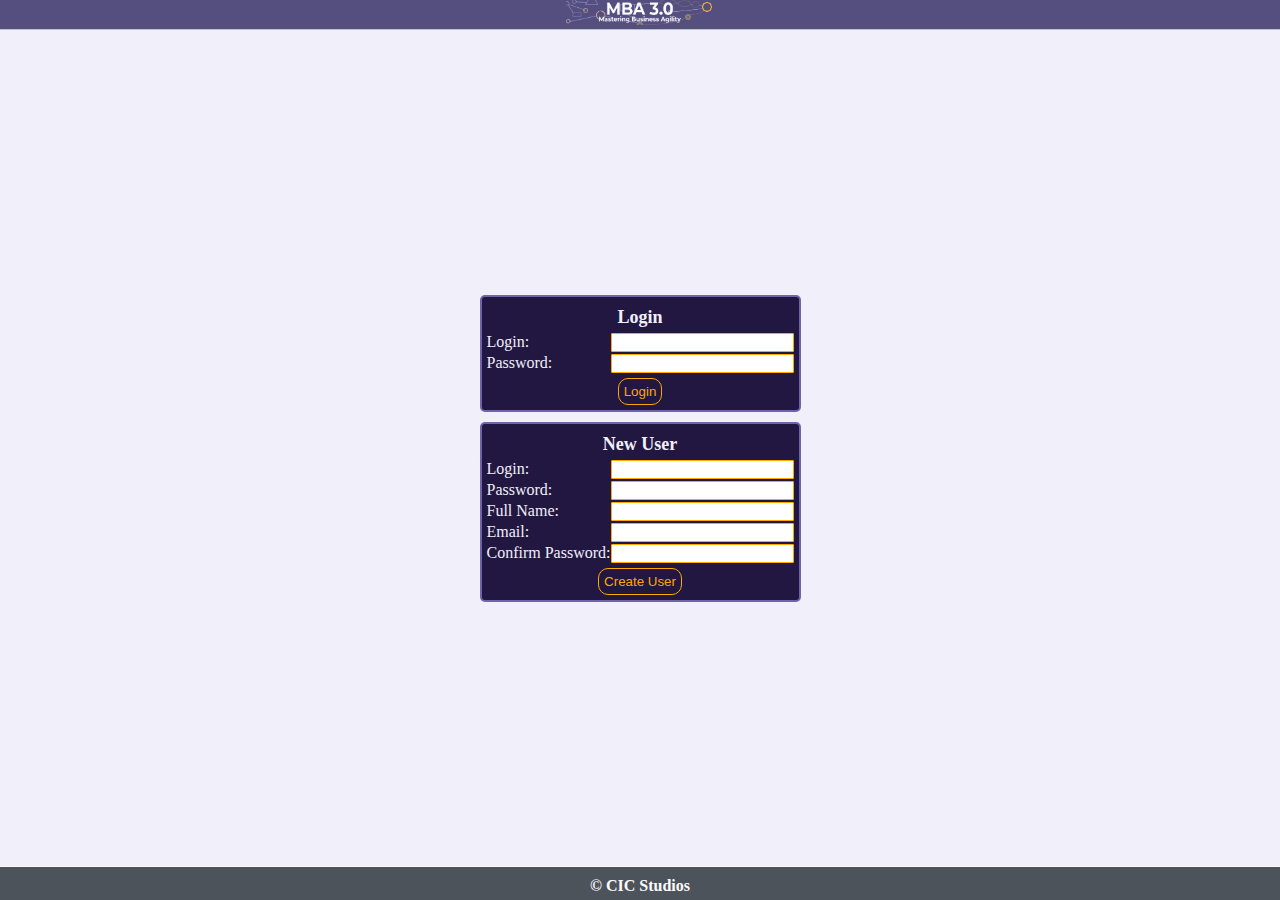
<file: index.html>
<!DOCTYPE html>
<html lang="en-US">
    <head>
        <title>CIC Kanban</title>
        <meta charset="UTF-8">
        <meta name="viewport" content="width=device-width, initial-scale=1.0">
        <meta http-equiv="X-UA-Compatible" content="ie=edge">
        <link rel="stylesheet" href="styles.css">
    </head>
    <body class="cicBackground flexCol flexBetween crossStretch">
        <div id="mainHeaderDiv" class="mbaBanner" style="text-align:center; border-bottom: 1px solid; position:sticky; top:0;">
            <!--<div id="headerTitleDiv" class="cicBannerTitle">MBA 3.0</div>-->
            <img src="Images/MBA_30_Logo_Banner.png" height="25px" />
        </div>

        <div id="mainContentDiv" class="selfFlexGrow flexCol flexStart crossCenter pad10 gap10">

            <div id="LOGIN_MainDiv" class="selfFlexGrow flexCol flexCenter flowWrap pad5 gap10">
                <div class="selfFlexGrow"></div>
                <div id="loginOldUserDiv" class="mbaBox flexCol flexBetween crossStretch pad5">
                    <div class = "mbaTitle" style="text-align: center;">Login</div>
                    <form id="loginOldUserForm" class="flexCol" style="gap:2px">
                        <div class="flexRow flexBetween">
                            <label for="oldUserLoginInput" class="mbaInputLabel">Login:</label>
                            <input id="oldUserLoginInput" name="userLogin" type="text" required class="mbaInput">
                        </div>
                        <div class="flexRow flexBetween">
                            <label for="oldUserPasswordInput" class="mbaInputLabel">Password:</label>
                            <input id="oldUserPasswordInput" name="userPassword" type="password" class="mbaInput">
                        </div>
                        <button type="submit" class="mbaButton selfCrossCenter" onclick="event.preventDefault(); cicServerRPC_LoginOldUser(this.form);">Login</button>
                    </form>
                </div> <!-- loginUserDiv END -->

                <div id="createUserDiv" class="mbaBox flexCol flexBetween crossStretch pad5">
                    <div class = "mbaTitle" style="text-align: center;">New User</div>
                    <form id="loginNewUserForm" class="flexCol" style="gap:2px">
                        <div class="flexRow flexBetween">
                            <label for="newUserLoginInput" class="mbaInputLabel">Login:</label>
                            <input id="newUserLoginInput" name="userLogin" type="text" required class="mbaInput">
                        </div>
                        <div class="flexRow flexBetween">
                            <label for="newUserPasswordInput" class="mbaInputLabel">Password:</label>
                            <input id="newUserPasswordInput" name="userPassword" type="password" class="mbaInput">
                        </div>
                        <div class="flexRow flexBetween">
                            <label for="newUserNameInput" class="mbaInputLabel">Full Name:</label>
                            <input id="newUserNameInput" name="userName" type="text" class="mbaInput" autocomplete="on">
                        </div>
                        <div class="flexRow flexBetween">
                            <label for="newUserEmailInput" class="mbaInputLabel">Email:</label>
                            <input id="newUserEmailInput" name="userEmail" type="email" class="mbaInput">
                        </div>
                        <div class="flexRow flexBetween">
                            <label for="newUserConfirmationInput" class="mbaInputLabel">Confirm Password:</label>
                            <input id="newUserConfirmationInput" name="userConfirmation" type="password" class="mbaInput">
                        </div>
                        <button type="submit" class = "mbaButton selfCrossCenter" onclick="event.preventDefault(); cicServerRPC_LoginNewUser(this.form);">Create User</button>
                    </form> 
                </div> <!-- createUserDiv END -->
                <div class="selfFlexGrow"></div>
            </div> <!-- LOGIN_MainDiv END -->

            <div id="SUBSCRIPTIONS_MainDiv" class="selfFlexGrow selfCrossStretch flexCol flexCenter crossCenter flowWrap pad5 gap10">
                
                <div id="profileMainDiv" class="mbaBox flexRow flexBetween crossStretch" style="width:95vw;">
                    <div id= "profileNameDiv" class = "mbaTitle" style="padding-left:10px; text-align:center;">Welcome!</div>
                    <div class="flexRow flexBetween crossStretch gap10" style="padding-right:5px;">
                        <div id= "profileAccountDiv" class = "mbaTitle" style="text-align:center;">Account</div>
                        <button class="mbaButton" onclick="event.preventDefault(); ProfileEdit()">Edit Profile</button>
                        <button class="mbaButton" onclick="event.preventDefault(); ProfileLogout()">Logout</button>
                    </div>
                </div>

                <div class="selfFlexGrow"></div>

                <div id="currentSubscriptionsMainDiv" class="mbaBox flexCol flexStart crossStretch" style="width:95vw; height:33vh;">
                    <div class = "flexRow flexEnd crossCenter" style="position:relative;">
                        <div class = "selfFlexGrow flexCol flexCenter crossCenter">
                            <div class = "mbaTitle" style="text-align:center;">My Subscriptions</div>
                        </div>
                        <button class="mbaButton selfFlexEnd" style="position:absolute; right:5px;" onclick="event.preventDefault(); cicServerRPC_RefreshSubscriptions()">Refresh</button>
                    </div>
                    <div id="currentSubscriptionsTableHolderDiv" class="selfFlexGrow selfCrossStretch flexCol flexStretch crossStretch" style="overflow:auto;">
                        <!-- GRID OF SUBSCRIPTIONS HERE -->
                        <div class="selfFlexGrow" style="order:999;"></div>
                    </div>
                </div> <!-- currentSubscriptionsMainDiv END -->

                <div class="selfFlexGrow"></div>

                <div id="availableSessionsMainDiv" class="mbaBox flexCol flexBetween crossStretch" style="width:95vw; height:33vh;">
                    <div class = "flexRow flexEnd crossCenter" style="position:relative;">
                        <div class = "selfFlexGrow flexCol flexCenter crossCenter">
                            <div class = "mbaTitle" style="text-align:center;">Available Sessions</div>
                        </div>
                        <button class="mbaButton selfFlexEnd" style="position:absolute; right:5px;" onclick="event.preventDefault(); cicServerRPC_RefreshSessions()">Refresh</button>
                    </div>
                    <div id="availableSessionsTableHolderDiv" class="selfFlexGrow selfCrossStretch flexCol flexStart crossCenter" style="overflow:auto;">
                        <!-- GRID OF SESSIONS HERE -->
                        <div class="selfFlexGrow" style="order:999;"></div>
                    </div>
                </div> <!-- availableSessionsMainDiv END -->

                <div class="selfFlexGrow"></div>
            </div> <!-- SUBSCRIPTIONS_MainDiv END -->

            <div id="LIVESESSION_MainDiv" class="selfFlexGrow flexCol flexCenter flowWrap pad5 gap10">

                <div id="liveProfileMainDiv" class="mbaBox flexRow flexBetween crossStretch" style="width:95vw;">
                    <div id= "liveProfileNameDiv" class = "mbaTitle" style="padding-left:10px; text-align:center;">Welcome!</div>
                    <div class="flexRow flexBetween crossStretch gap10" style="padding-right:5px;">
                        <div id="liveSessionNameDiv" class = "mbaTitle" style="text-align:center;">Live Session</div>
                        <button class="mbaButton" onclick="event.preventDefault(); LiveSessionRefresh()">Refresh</button>
                        <button class="mbaButton" onclick="event.preventDefault(); LiveSessionLogout()">Leave</button>
                    </div>
                </div>

                <div id="liveSessionUsersMainDiv" class="mbaBox flexCol flexStart crossStretch" style="width:95vw; min-height:5vh;">
                    <!-- <div class = "flexRow flexEnd crossCenter" style="position:relative;">
                        <div class = "selfFlexGrow flexCol flexCenter crossCenter">
                            <div class = "mbaTitle" style="text-align:center;">Users</div>
                        </div>
                    </div> -->
                    <div id="liveSessionUsersListHolderDiv" class="selfFlexGrow selfCrossStretch flexCol flexStretch crossStretch" style="overflow:auto;">
                        <!-- LIST OF USERS HERE -->
                        <div class="selfFlexGrow" style="order:999;"></div>
                    </div>
                </div>
                <!-- <div id="liveSessionsInfoMainDiv" class="mbaBox flexRow flexAround crossCenter flowWrap flowCenter pad5 gap5" style="width:95vw; min-height:5vh; overflow:auto;"> -->
                <div id="liveSessionsInfoMainDiv" class="mbaBox flexRow flexAround crossCenter flowWrap gap5" style="width:95vw; min-height:5vh; overflow:auto;">
                    <!-- <div id="instructionsContainerDiv" class="flexRow flexCenter crossCenter selfFlexNoShrink selfFlexGrow pad5"> -->
                        <div id="blackInstructionsDiv" class="flexCol flexAround crossStart selfFlexNoShrink pad10" style="color:white;">
                            <div class="selfFlexGrow"></div>
                            <div class="flowNoWrap" style="display:block;"><b>Do <u>ONE</u> of the following:</b></div>
                            <div class="flowNoWrap">-Advance an item you own</div>
                            <div class="flowNoWrap">-Unblock an item you own</div>
                            <div class="flowNoWrap">-Start a new item</div>
                            <div class="flowNoWrap">*help others if you can't do any</div>
                            <div class="selfFlexGrow"></div>
                        </div>
                        <div id="redInstructionsDiv" class="flexCol flexAround crossStart selfFlexNoShrink pad10" style="color:red; display:none;">
                            <div class="selfFlexGrow"></div>
                            <div class="flowNoWrap"><b>Do <u>BOTH</u> of the following:</b></div>
                            <div class="flowNoWrap">-Block an item you own</div>
                            <div class="flowNoWrap">-Start a new item</div>
                            <div class="flowNoWrap">*help others if you can't start</div>
                            <div class="selfFlexGrow"></div>
                        </div>
                    <!-- </div> -->
                    <div id="eventContainerMainDiv" class="flexRow flexCenter crossStretch selfFlexGrow2 selfFlexShrink2 selfCrossStretch flowWrap pad5">
                        <img id="eventImg" src="Images/beatles-abbeyroad.jpg" alt="" class="selfCrossCenter" style="height:max(10vw, 10vh); min-height:100px; margin: 0px 15px;">
                        <div id="eventDetailsDiv" class="flexCol flexCenter crossCenter" style="margin: 0px 15px 0px 0px;">
                            <div id="eventTitleDiv" class="mbaTitle " style="text-align:center;">Event</div>
                            <div id="eventDetailsDiv" class="" style="text-align:center;">
                                Event Description asd asd <br>
                                as fasdfasdf asdf asd fasd fas fasd<br>
                                asd fasdfasd asdfasd fasdfasdas fasdfasdfasd fasdfasdfasdf<br>
                                yyyyyy
                            </div>
                        </div>
                    </div>
                    <div id="boardDetailsContainerMainDiv" class="flexRow flexCenter crossStretch flowWrap pad5">
                        <div id="boardInfoDiv" class="flexCol flexCenter crossEnd selfFlexShrink" style="font-size:16px;">
                            <div class="selfFlexGrow"></div>
                            <div class="flowNoWrap">Items on board: <b>0</b></div>
                            <div class="flowNoWrap">Items in progress: <b>0</b></div>
                            <div class="flowNoWrap">Items blocked: <b>0</b></div>
                            <div class="flowNoWrap">Items completed: <b>0</b></div>
                            <div class="flowNoWrap">Blocked ratio: <b>0</b></div>
                            <div class="flowNoWrap">Maximum age: <b>0</b></div>
                            <div class="selfFlexGrow"></div>
                        </div>
                        <div id="sessionDayDiv" class="flexCol flexCenter crossCenter" style="position: relative;">
                            <label id="sessionDayTitleDiv" for="sessionDayButton" class="mbaInputLabel" style="color:var(--mbaLogoGold); position:absolute; top:-4px; left:45px; font-size:20px; font-weight:bold; text-align:center; vertical-align:middle; z-index:100;">Day</label>
                            <button id="sessionDayButton" class="mbaIcon mbaDayArrow" style="width:max(10vw,10vh); height:max(10vw, 10vh); min-height:100px; min-width:100px; margin:0px 5px 0px 30px; z-index:99;"  onclick="event.preventDefault(); cicServerRPC_AdvanceDay();"></button>
                            <label id="sessionDayCountDiv" for="sessionDayButton" class="mbaInputLabel centerDiv" style="color:var(--mbaLogoGold); text-align:center; vertical-align:middle; font-size:50px; z-index:100;">0</label>
                        </div>
                    </div>
                </div>
                <div id="liveSessionColumnsMainDiv" class="mbaBox selfFlexGrow flexCol flexStart crossStretch" style="width:95vw;">
                    <div class = "flexRow flexEnd crossCenter" style="position:relative;">
                        <div class = "selfFlexGrow flexCol flexCenter crossCenter">
                            <div class = "mbaTitle" style="text-align:center;">Tasks</div>
                        </div>
                    </div>
                    <div id="liveSessionColumnsContainerDiv" class="selfFlexGrow selfCrossStretch flexRow flexStretch crossStretch" style="overflow:auto;">
                        <!-- SESSION COLUMNS AND TASKS HERE -->
                    </div>
                </div>

            </div> <!-- LIVESESSION_MainDiv END -->

            <div id="LOGINLIVESESSION_MainDiv" class="mbaBox flexCol flexAround crossStretch pad5 gap5" style="display:none; position:absolute; top:50%; left:50%; transform:translate(-50%, -50%);">
                <div class="mbaTitle" style="text-align:center;">Join Live Session</div>
                <form id="loginLiveSessionForm">
                    <div class="flexRow flexBetween gap5">
                        <label for="loginLiveSessionNameInput" class="mbaInputLabel">Session:</label>
                        <input id="loginLiveSessionNameInput" name="sessionName" type="text" required class="mbaInput">
                    </div>
                    <div style="height:3px;"></div>
                    <div class="flexRow flexBetween gap5">
                        <label for="loginLiveSessionPasswordInput" class="mbaInputLabel">Password:</label>
                        <input id="loginLiveSessionPasswordInput" name="sessionPassword" type="password" class="mbaInput">
                    </div>
                    <div class="flexRow flexEvenly">
                        <button type="submit" class="mbaButton" style="min-width:60px;" onclick="event.preventDefault(); cicServerRPC_LoginLiveSession()">Join</button>
                        <button class="mbaButton" style="min-width:60px;" onclick="event.preventDefault(); CancelLoginLiveSession()">Cancel</button>
                    </div>
                </form>
            </div>

        </div> <!-- mainBodyDiv END -->

        <div id="mainFooterDiv" class="cicBanner" style="text-align:center; border-top: 1px solid; position:sticky; bottom:0; opacity:0.75">
            <div id="responseDiv" class="cicResponse" style="visibility:hidden;"></div>
            <div id="footerTitleDiv" class="cicBannerTitle">© CIC Studios</div>
        </div>

        <script src="App/cic_FPS_Events.js"></script>
        <script src="App/cic_GAS_Connector.js"></script>
        <script src="App/htmlCreator_Users.js"></script>
        <script src="App/ui_Users.js"></script>
    </body>
</html>
</file>
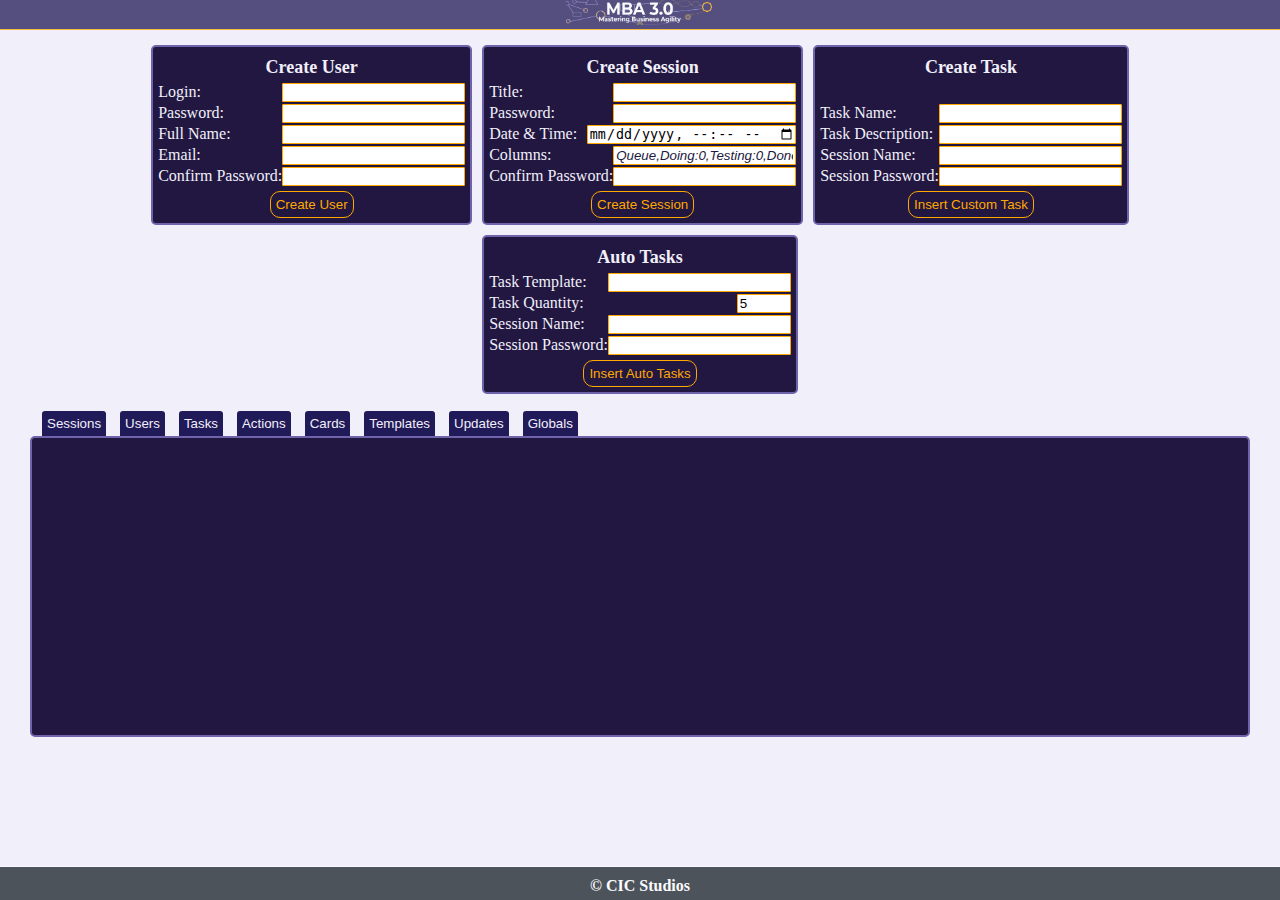
<file: admin.html>
<!DOCTYPE html>
<html lang="en-US">
    <head>
        <title>CIC Kanban</title>
        <meta charset="UTF-8">
        <meta name="viewport" content="width=device-width, initial-scale=1.0">
        <meta http-equiv="X-UA-Compatible" content="ie=edge">
        <link rel="stylesheet" href="styles.css">
    </head>
    <body class="cicBackground flexCol flexBetween crossStretch">
        <div id="mainHeaderDiv" class="mbaBanner" style="text-align:center; border-bottom: 1px solid; position:sticky; top:0;">
            <!--<div id="headerTitleDiv" class="cicBannerTitle">MBA 3.0</div>-->
            <img src="Images/MBA_30_Logo_Banner.png" height="25px" />
        </div>

        <div id="mainContentDiv" class="selfFlexGrow flexCol flexStart crossCenter pad10 gap10">

            <div id="creationMainDiv" class="flexRow flexCenter flowWrap pad5 gap10" style="overflow:auto;">

                <div id="createUserDiv" class="mbaBox flexCol flexBetween crossStretch pad5">
                    <div class = "mbaTitle" style="text-align: center;">Create User</div>
                    <form id="createUserForm" class="flexCol" style="gap:2px">
                        <div class="flexRow flexBetween">
                            <label for="userLoginInput" class="mbaInputLabel">Login:</label>
                            <input id="userLoginInput" name="userLogin" type="text" required class="mbaInput">
                        </div>
                        <div class="flexRow flexBetween">
                            <label for="userPasswordInput" class="mbaInputLabel">Password:</label>
                            <input id="userPasswordInput" name="userPassword" type="password" class="mbaInput">
                        </div>
                        <div class="flexRow flexBetween">
                            <label for="userNameInput" class="mbaInputLabel">Full Name:</label>
                            <input id="userNameInput" name="userName" type="text" class="mbaInput" autocomplete="on">
                        </div>
                        <div class="flexRow flexBetween">
                            <label for="userEmailInput" class="mbaInputLabel">Email:</label>
                            <input id="userEmailInput" name="userEmail" type="email" class="mbaInput">
                        </div>
                        <div class="flexRow flexBetween">
                            <label for="userConfirmationInput" class="mbaInputLabel">Confirm Password:</label>
                            <input id="userConfirmationInput" name="userConfirmation" type="password" class="mbaInput">
                        </div>
                        <button type="submit" class = "mbaButton selfCrossCenter" onclick="event.preventDefault(); CreateNewUserPost(this.form);">Create User</button>
                    </form> 
                </div> <!-- createUserDiv END -->

                <div id="createSessionDiv" class = "mbaBox flexCol flexBetween crossStretch pad5">
                    <div class = "mbaTitle" style="text-align: center;">Create Session</div>
                    <form id="createSessionForm" class="flexCol" style="gap:2px">
                        <div class="flexRow flexBetween">
                            <label for="sessionNameInput" class="mbaInputLabel">Title:</label>
                            <input id="sessionNameInput" name="sessionName" type="text" class="mbaInput">
                        </div>
                        <div class="flexRow flexBetween">
                            <label for="sessionPasswordInput" class="mbaInputLabel">Password:</label>
                            <input id="sessionPasswordInput" name="sessionPassword" type="password" class="mbaInput">
                        </div>
                        <div class="flexRow flexBetween">
                            <label for="sessionDateTimeInput" class="mbaInputLabel">Date & Time:</label>
                            <input id="sessionDateTimeInput" name="sessionDateTime" type="datetime-local" class="mbaInput">
                        </div>
                        <div class="flexRow flexBetween">
                            <label for="sessionColumnsInput" class="mbaInputLabel">Columns:</label>
                            <input id="sessionColumnsInput" name="sessionColumns" type="text" placeholder="Queue,Doing:0,Testing:0,Done" class="mbaInput">
                        </div>
                        <div class="flexRow flexBetween">
                            <label for="sessionConfirmationInput" class="mbaInputLabel">Confirm Password:</label>
                            <input id="sessionConfirmationInput" name="sessionConfirmation" type="password" class="mbaInput">
                        </div>
                        <button type="submit" class = "mbaButton selfCrossCenter" onclick="event.preventDefault(); CreateNewSessionPost(this.form);">Create Session</button>
                    </form>
                </div> <!-- createSessionDiv END -->
                
                <div id="createTaskDiv" class="mbaBox flexCol flexBetween crossStretch pad5">
                    <div class = "mbaTitle" style="text-align: center;">Create Task</div>
                    <form id="createTaskForm" class="flexCol" style="gap:2px">
                        <div class="flexRow flexBetween">
                            <label for="taskNameInput" class="mbaInputLabel">Task Name:</label>
                            <input id="taskNameInput" name="taskName" type="text" class="mbaInput" >
                        </div>
                        <div class="flexRow flexBetween">
                            <label for="taskDescriptionInput" class="mbaInputLabel">Task Description:</label>
                            <input id="taskDescriptionInput" name="taskDescription" type="text"  class="mbaInput">
                        </div>
                        <div class="flexRow flexBetween">
                            <label for="taskSessionNameInput" class="mbaInputLabel">Session Name:</label>
                            <input id="taskSessionNameInput" name="taskSessionName" type="text"  required class="mbaInput">
                        </div>
                        <div class="flexRow flexBetween">
                            <label for="taskSessionPasswordInput" class="mbaInputLabel">Session Password:</label>
                            <input id="taskSessionPasswordInput" name="taskSessionPassword" type="password"  class="mbaInput">
                        </div>
                        <button type="submit" class = "mbaButton selfCrossCenter" onclick="event.preventDefault(); CreateNewTaskPost(this.form);">Insert Custom Task</button>
                    </form>
                </div> <!-- createTaskDiv END -->

                <div id="autoTaskDiv" class="mbaBox flexCol flexBetween crossStretch pad5">
                    <div class = "mbaTitle" style="text-align: center;">Auto Tasks</div>
                    <form id="autoTaskForm" class="flexCol" style="gap:2px">
                        <div class="flexRow flexBetween">
                            <label for="autotaskTemplateInput" class="mbaInputLabel">Task Template:</label>
                            <input id="autotaskTemplateInput" name="autotaskTemplate" type="text" class="mbaInput" >
                        </div>
                        <div class="flexRow flexBetween">
                            <label for="autotaskQuantityInput" class="mbaInputLabel">Task Quantity:</label>
                            <input id="autotaskQuantityInput" name="autotaskQuantity" type="number"  class="mbaInput" min="1" max="20" value="5" placeholder="Count">
                        </div>
                        <div class="flexRow flexBetween">
                            <label for="autotaskSessionNameInput" class="mbaInputLabel">Session Name:</label>
                            <input id="autotaskSessionNameInput" name="autotaskSessionName" type="text"  required class="mbaInput">
                        </div>
                        <div class="flexRow flexBetween">
                            <label for="autotaskSessionPasswordInput" class="mbaInputLabel">Session Password:</label>
                            <input id="autotaskSessionPasswordInput" name="autotaskSessionPassword" type="password"  class="mbaInput">
                        </div>
                        <button type="submit" class = "mbaButton selfCrossCenter" onclick="event.preventDefault(); CreateAutoTasksPost(this.form);">Insert Auto Tasks</button>
                    </form>
                </div> <!-- createTaskDiv END -->

            </div> <!-- creationMainDiv END -->

            <div id="editMainDiv" class="flexCol flexStart crossStretch">
                <div id="edittablesCenteredStrechDiv" class="flexCol flexStart crossStretch gap10">

                    <div id="htmlRowContainerDiv" class="mbaBox mbaRowContainer" style="display:none; width:95vw;">
                        <!--Row Here--Row Here--Row Here--Row Here--Row Here--Row Here--Row Here--Row Here--Row Here--Row Here--Row Here--Row Here--Row Here--Row Here--Row Here--Row Here--Row Here--Row Here-->
                    </div>

                    <div id="queryTableMainDiv" class="flexCol flexStart selfFlexGrow">
                        <div id="tableTabs" class="flexRow flexStart flowEnd" style = "padding: 0px 10px; gap: 0px 10px;">
                            <button id="fetchSessionsButton" class="mbaTab" onclick="FetchTable(this)" data-table-name="Sessions">Sessions</button>
                            <button id="fetchUsersButton" class="mbaTab" onclick="FetchTable(this)" data-table-name="Users">Users</button>
                            <button id="fetchTasksButton" class="mbaTab" onclick="FetchTable(this)" data-table-name="Tasks">Tasks</button>
                            <button id="fetchActionsButton" class="mbaTab" onclick="FetchTable(this)" data-table-name="Actions">Actions</button>
                            <button id="fetchCardsButton" class="mbaTab" onclick="FetchTable(this)" data-table-name="Cards">Cards</button>
                            <button id="fetchTemplatesButton" class="mbaTab" onclick="FetchTable(this)" data-table-name="Templates">Templates</button>
                            <button id="fetchUpdatesButton" class="mbaTab" onclick="FetchTable(this)" data-table-name="Updates">Updates</button>
                            <button id="fetchGlobalsButton" class="mbaTab" onclick="FetchTable(this)" data-table-name="Globals">Globals</button>
                        </div> <!-- tableTabs END -->

                        <div id="htmlTableContainerDiv" class="mbaBox mbaTableContainer flexCol flexStart crossStretch selfFlexGrow" style="width:95vw; min-height:33vh;">
                            <!--TABLE HERE--TABLE HERE--TABLE HERE--TABLE HERE--TABLE HERE--TABLE HERE--TABLE HERE--TABLE HERE--TABLE HERE--TABLE HERE--TABLE HERE--TABLE HERE--TABLE HERE--TABLE HERE--TABLE HERE-->
                        </div>
                    </div> <!-- queryTableMainDiv END -->
                </div> <!-- edittablesCenteredStrechDiv END -->
            </div> <!-- editSpreadsheetsDiv END -->

            <div id="liveViewMainDiv" style="display:none;">
                <div id="liveViewContainerDiv" class="mbaBox flexCol flexStart crossStretch pad10 gap10" style="width:95vw; min-height:33vh;">
                    <div id="liveViewTitleDiv" class="mbaTitle" style="text-align: center;">Live Session View</div>
                    <div id="liveViewLoginDiv" class="flexRow flexCenter crossCenter gap10">
                        <label for="liveSessionNameInput" class="mbaInputLabel">Session:</label>
                        <input id="liveSessionNameInput" name="liveSessionName" type="text" class="mbaInput">
                        <label for="liveSessionPasswordInput" class="mbaInputLabel">Password:</label>
                        <input id="liveSessionPasswordInput" name="liveSessionPassword" type="password" class="mbaInput">
                        <button type="submit" class = "mbaButton selfCrossCenter" onclick="event.preventDefault(); GetLiveSessionLoginIDPost(this.form);">Login</button>
                        <button type="button" class = "mbaButton selfCrossCenter" onclick="event.preventDefault(); RefreshLiveSession(this.form);">Refresh</button>
                        <button type="button" class = "mbaButton selfCrossCenter" onclick="event.preventDefault(); SessionAdvanceDayPost(this.form);">Advance Day</button>
                    </div>
                    <div id="liveSessionContainerDiv" class="flexRow flexStretch crossStretch selfFlexGrow" style="gap: 0px 25px;">
                        <div id="liveSessionColumnsContainerDiv" class="flexRow flexStretch crossStretch selfFlexGrow pad5 gap10" style="overflow:auto;">
                            <!--TASKCOLS HERE--TASKCOLS HERE--TASKCOLS HERE--TASKCOLS HERE--TASKCOLS HERE--TASKCOLS HERE--TASKCOLS HERE--TASKCOLS HERE--TASKCOLS HERE--TASKCOLS HERE--TASKCOLS HERE--TASKCOLS HERE-->
                        </div>
                        <div id="liveSessionUsersContainerDiv" class="mbaBox mbaTitle flexCol flexStart crossStretch margin5" style="text-align:center; width:10vw; overflow:auto;">Users
                            <!--USERS HERE--USERS HERE--USERS HERE--USERS HERE--USERS HERE--USERS HERE--USERS HERE--USERS HERE--USERS HERE--USERS HERE--USERS HERE--USERS HERE--USERS HERE--USERS HERE--USERS HERE-->
                        </div>
                    </div>
                </div>
            </div>

            
            

        </div> <!-- mainBodyDiv END -->

        <div id="mainFooterDiv" class="cicBanner" style="text-align:center; border-top: 1px solid; position:sticky; bottom:0; opacity:0.75">
            <div id="responseDiv" class="cicResponse" style="visibility:hidden;"></div>
            <div id="footerTitleDiv" class="cicBannerTitle">© CIC Studios</div>
        </div>

        <script src="./App/cic_FPS_Events.js"></script>
        <script src="./App/cic_GAS_Connector.js"></script>
        <script src="App/cic_HtmlCreator_TableBoard.js"></script>
        <script src="App/cic_HtmlCreator_TaskBoard.js"></script>
        <script src="App/sheets.js"></script>
    </body>
</html>
</file>
<file: styles.css>
/*    *{outline: 2px solid orangered;}*/
.debug1{ outline: 1px solid red; color:red; background-color:black; opacity:1; }
.debug2{ outline: 1px solid lime; color:lime; background-color:black; opacity:1; }
.debug3{ outline: 1px solid dodgerblue; color:dodgerblue; background-color:black; opacity:1; }
.debug4{ outline: 1px solid cyan; color:cyan; background-color:black; opacity:1; }
.debug5{ outline: 1px solid magenta; color:magenta; background-color:black; opacity:1; }
.debug6{ outline: 1px solid yellow; color:yellow; background-color:black; opacity:1; }

.flexHide{ display:none; }
.flexRow{ display:flex; flex-direction:row; }
.flexCol{ display:flex; flex-direction:column; }
.flexStart{ justify-content:flex-start; }
.flexCenter{ justify-content:center; }
.flexEnd{ justify-content:flex-end; }
.flexBetween{ justify-content:space-between; }
.flexAround{ justify-content:space-around; }
.flexEvenly{ justify-content: space-evenly; }
.flexStretch{ justify-content: stretch;}
.flexNormal{ justify-content: normal; }

.crossStretch{ align-items:stretch; }
.crossStart{ align-items:flex-start; }
.crossCenter{ align-items:center; }
.crossEnd{ align-items:flex-end; }
.crossBaseline{ align-items:baseline; }
.crossNormal{ align-items:normal; }

.flowWrap{ flex-wrap:wrap; }
.flowNoWrap{ flex-wrap:nowrap; }
.flowStart{ align-content:flex-start; }
.flowCenter{ align-content:center; }
.flowEnd{ align-content:flex-end; }
.flowBetween{ align-content:space-between; }
.flowAround{ align-content:space-around; }
.flowEvenly{ align-content: space-evenly; }
.flowStretch{ align-content:stretch; }
.flowBaseline{ align-content:baseline; }
.flowNormal{ align-content:normal; }

.selfFlexGrow{ flex:1; } /*flex-grow:1; flex-shrink:1; flex-basis: 0%;*/
.selfFlexGrow2{ flex:2; }
.selfFlexGrow3{ flex:3; }
.selfFlexNoGrow{ flex:0; } /*  1 auto; } /* DEFAULT! flex-grow:0 flex-shrink:1 flex-basis:auto*/
.selfFlexShrink{ flex-shrink:1; }
.selfFlexShrink2{ flex-shrink:2; }
.selfFlexShrink3{ flex-shrink:3; }
.selfFlexNoShrink{ flex-shrink:0; }

.selfCrossStretch{ align-self:stretch; }
.selfCrossStart{ align-self:flex-start; }
.selfCrossCenter{ align-self:center; }
.selfCrossEnd{ align-self:flex-end; }
.selfCrossBaseline{ align-self:baseline; }
.selfCrossNormal{ align-self:normal; }
.selfCrossAuto{ align-self:auto; }

.margin10{ margin:10px 10px; }
.margin5{ margin:5px 5px; }
.pad10{ padding:10px 10px; }
.pad5{ padding:5px 5px; }
.gap10{ gap:10px 10px; } /*row-gap:10px column-gap:10px*/
.gap5{ gap:5px 5px; }
.gapNormal{ gap:normal normal; }

:root 
{
    --mbaLogoGold:#FFA800;
    --mbaYeetYellow:#FFD508;
    --mbaDarkPurple:#211741;
    --mbaLogoPurple:#211A58;
    --mbaInputIndigo:#6F64AB;
    --mbaBackBright:#F1EFF9;

    --cicBackDark:#171F27;
    --cicFuxia1:#FF0066;
    --cicFuxia2:#BF3069;
    --cicFuxia3:#804059;
    --cicCyan1:#00D2FF;
    --cicCyan2:#3996AA;
    --cicCyan3:#395055;
    --cicYellow1:#FFE700;
    --cicYellow2:#AA9F39;
    --cicYellow3:#555239;

    --color-white: rgb(255, 255, 255);   
    --color-mainblue: #0244b8;
    --color-mainbluealpha: rgba(2, 69, 184, 0.418);
    --color-buttonblue: #0ad4eb;
    --color-effectblue: #0885cf;
}

.textOultineBlack{ text-shadow: 1px 1px 0px black, 1px -1px 0px black, -1px 1px 0px black, -1px -1px 0px black; }
.textOutlineWhite{ text-shadow: 1px 1px 0px white, 1px -1px 0px white, -1px 1px 0px white, -1px -1px 0px white; }
.textOutlineGold{ text-shadow: 2px 2px 0px #FFA800, 2px -2px 0px #FFA800, -2px 2px 0px #FFA800, -2px -2px 0px #FFA800; }

.centerDiv
{ 
    position: absolute; 
    top: 50%; 
    left: 50%; 
    transform: translate(-50%, -50%); }

::placeholder
{
    font-style:italic; 
    color: var(--mbaDarkPurple);
    /*background: var(--mbaTextDarkPurple);
    background-color: var(--mbaInputIndigo);*/
}
html 
{ 
    overflow: hidden;
    
}
body
{
    /*position: absolute;*/
    top: 0px;
    left: 0px;
    height: 100vh;
    width: 100vw;
    margin: 0px;
    padding: 0px;
    gap: 0px;
    overflow:auto;
    /*overflow: scroll;*/
    /*
    scrollbar-face-color: #6a1818;
    scrollbar-shadow-color: #2720ff;
    scrollbar-highlight-color:#33e87f;
    scrollbar-3dlight-color: #f81f6b;
    scrollbar-darkshadow-color: #120db3;
    scrollbar-track-color: #a1c812;
    scrollbar-arrow-color: #c3e215;
    */
}

.cicBackground
{
    /*background-color: var(--mbaInputIndigo);*/
    background-color: var(--mbaBackBright);
    /*background-color: var(--cicBackDark);
    background-image: url('Images/CIC_Background.png');*/
    background-repeat: no-repeat;
    background-attachment: fixed;
    background-size: 100% 100%;
}

.cicBanner
{
    background-color: var(--cicBackDark);
    color: white;
    font-weight: bold;
    border-color: white;
    /*opacity: 0.75;*/
    /*REMEMBER TO USE THESE STYLE TAGS IN THEIR RESPECTIVE HTML DIVS
    id="headerDiv" class="cicBanner" style="text-align:center; border-bottom: 1px solid; position:sticky; top:0;"
    id="footerDiv" class="cicBanner" style="text-align:center; border-top: 1px solid; position:sticky; bottom:0;"
    */
}
.cicBannerTitle
{
    /*color: var(--mbaLogoGold);*/
    /*font-weight: bold;*/
    /*font-size: large;*/
    color: white;
    padding:5px;
}

.cicResponse
{
    color: white;
    font-weight: bold;
    padding:2px;
    border-color: white;
    border-style: hidden hidden solid hidden;
    border-width: 0px 0px 1px 0px;
}

.mbaBanner
{
    background-color: var(--mbaLogoPurple);
    color: var(--mbaLogoGold);
    font-weight: bold;
    border-color: var(--mbaLogoGold);
    opacity: 0.75;
}

.mbaBox
{
    border-style: solid;
    border-width: 2px;
    border-radius: 5px;
    border-color: var(--mbaInputIndigo);
    /*border-color: var(--mbaLogoGold);*/
    background-color: var(--mbaDarkPurple);
    color: var(--mbaBackBright);
}
.mbaBox:hover
{
    box-shadow: 0px 0px 8px 0px var(--mbaYeetYellow);
}

.mbaTitle
{
    color: var(--mbaBackBright);
    font-weight: bold;
    font-size: large;
    padding: 5px;
}


.mbaTab
{
    cursor: pointer;
    border-style: solid solid hidden solid;
    border-width: 2px 2px 0px 2px;
    border-radius: 5px 5px 0px 0px;
    border-color: var(--mbaBackBright);
    background-color: var(--mbaLogoPurple);
    color: var(--mbaBackBright);
    padding:5px;
}
.mbaTab:hover
{
    box-shadow: 0px 0px 8px 0px var(--mbaYeetYellow);
    text-shadow: 0px 0px 8px var(--mbaYeetYellow);
}


.mbaButton
{
    cursor: pointer;
    margin-top: 3px;
    border-style: solid;
    border-width: 1px;
    border-radius: 10px;
    border-color: var(--mbaLogoGold);
    background-color: var(--mbaDarkPurple);
    /*background-color: var(--mbaLogoPurple);*/
    color: var(--mbaLogoGold);
    padding:5px;
}
.mbaButton:hover
{
    box-shadow: 0px 0px 8px 0px var(--mbaYeetYellow);
    text-shadow: 0px 0px 8px var(--mbaYeetYellow);
}
.mbaDayArrow
{
    background-color: transparent;
    background-repeat: no-repeat;
    background-size: contain;
    background-position: center;
    border: none;
    background-image: url('./Icons/arrowRight.png');
}
.mbaIcon:hover
{
    filter: drop-shadow(0px 0px 2px var(--mbaYeetYellow));
}


.mbaInput
{
    border-style: solid;
    border-width: 1px;
    border-radius: 1px;
    border-color: var(--mbaLogoGold);
    /*background-color: var(--mbaInputIndigo);
    color: var(--mbaTextDarkPurple);*/
}
.mbaInput:hover
{
    box-shadow: 0px 0px 8px 0px var(--mbaYeetYellow);
    text-shadow: 0px 0px 8px var(--mbaYeetYellow);
}
.mbaInputLabel:hover
{
    text-shadow: 0px 0px 8px var(--mbaYeetYellow);
}
.mbaInput:focus
{
    border-color: var(--mbaLogoGold);
    outline: 0;
    box-shadow: 0 0 0 0.16rem var(--mbaLogoGold);
}


.mbaRowContainer
{
    max-width: 95vw;
    overflow: auto;
}
.mbaTableContainer
{
    /*min-width: 10vw;*/
    max-width: 95vw;
    min-height: 25vh;
    max-height: 50vh;
    overflow: auto;
}
.mbaTableCell-title
{
    border-style: hidden hidden solid hidden;
    border-width: 0px 0px 2px 0px;
    border-color: var(--mbaBackBright);
    background-color: var(--mbaLogoPurple);
    /*color: var(--mbaLogoGold);*/
    color: var(--mbaBackBright);
}
.mbaTableCell
{
    border-color: var(--mbaBackBright);
    background-color: var(--mbaDarkPurple);
    color: var(--mbaBackBright);
}
.mbaTableCell-headerNrml
{
    border-style: hidden solid solid hidden;
    border-width: 0px 1px 3px 0px;
}
.mbaTableCell-headerRight
{
    border-style: hidden hidden solid hidden;
    border-width: 0px 0px 3px 0px;
}
.mbaTableCell-nrml
{
    border-style: hidden solid solid hidden;
    border-width: 0px 1px 1px 0px;
}
.mbaTableCell-right
{
    border-style: hidden hidden solid hidden;
    border-width: 0px 0px 1px 0px;
}
.mbaTableCell-bottom
{
    border-style: hidden solid solid hidden;
    border-width: 0px 1px 1px 0px;
}
.mbaTableCell-botRight
{
    border-style: hidden hidden solid hidden;
    border-width: 0px 0px 1px 0px;
}
.mbaTableButton
{
    cursor: pointer;
}
.mbaTableButton:hover
{
    /*box-shadow: 0px 0px 8px 0px var(--mbaYeetYellow);*/
    text-shadow: 0px 0px 8px var(--mbaYeetYellow);
}




/*::placeholder {
    color: #0244b8;
  }*/
  
  .select {
     width: 100%;
     outline: none;
     padding: 12px 16px;
     border: none;
     border-radius: 4px;
     font-family: 'Cuprum';
     font-size: 1rem;
     color: var(--color-mainblue);
  }
  
  .select:focus {
     box-shadow: 0 0 0 0.16rem var(--color-buttonblue);
  }
  
  .select option:disabled {
    color: var(--color-buttonblue);
    background: var(--color-mainblue);
  }
  
  .input-answer {
     width: 100%;
     outline: none;
     padding: 12px 16px;
     border: none;
     border-radius: 4px;
     font-family: 'Cuprum';
     font-size: 1rem;
     color: var(--color-mainblue);
  
  }
  
  .input-answer:focus {
     border-color: var(--color-buttonblue);
     outline: 0;
     box-shadow: 0 0 0 0.18rem var(--color-buttonblue);
  }
  
  .input-radio,
  .checkboxes {
     text-align: left;
     margin-right: 1rem;
     min-height: 1.3rem;
     min-width: 1.3rem;
     cursor: pointer;  
  }
  
  .checkboxes:focus {
       border-color: var(--color-buttonblue);
       outline: 0;
       box-shadow: 0 0 0 0.16rem var(--color-buttonblue);
  }
  
  .input-textarea {
     width: 100%;
     min-height: 140px;
     padding: 0.8rem;
     border: 1px solid var(--color-effectblue);
     border-radius: 4px;
     background-color: white;    
     resize: none;
     font-family: 'Cuprum';
     font-size: 1rem;
     transition: border-color 0.3 ease-in-out, box-shadow 0.3 ease-in-out;
     
  }
  
  .input-textarea:focus {
     border-color: var(--color-buttonblue);
     outline: 0;
     box-shadow: 0 0 0 0.16rem var(--color-buttonblue);
  }   
  
  
  .submit-button {
     background-color: var(--color-buttonblue);
     border: none;
     border-radius: 4px;
     padding: 0.8em;
     margin: auto;
     width: 50%;
     color: var(--color-white);
     text-align: center;
     display: block;
     font-size: 1rem;
     font-family: 'Cuprum', 'sans-serif';
     font-weight: 500;
     cursor: pointer;
  }
  
  .submit-button:hover {
     box-shadow: 0px 6px 8px #0885cf;
  }
</file>
